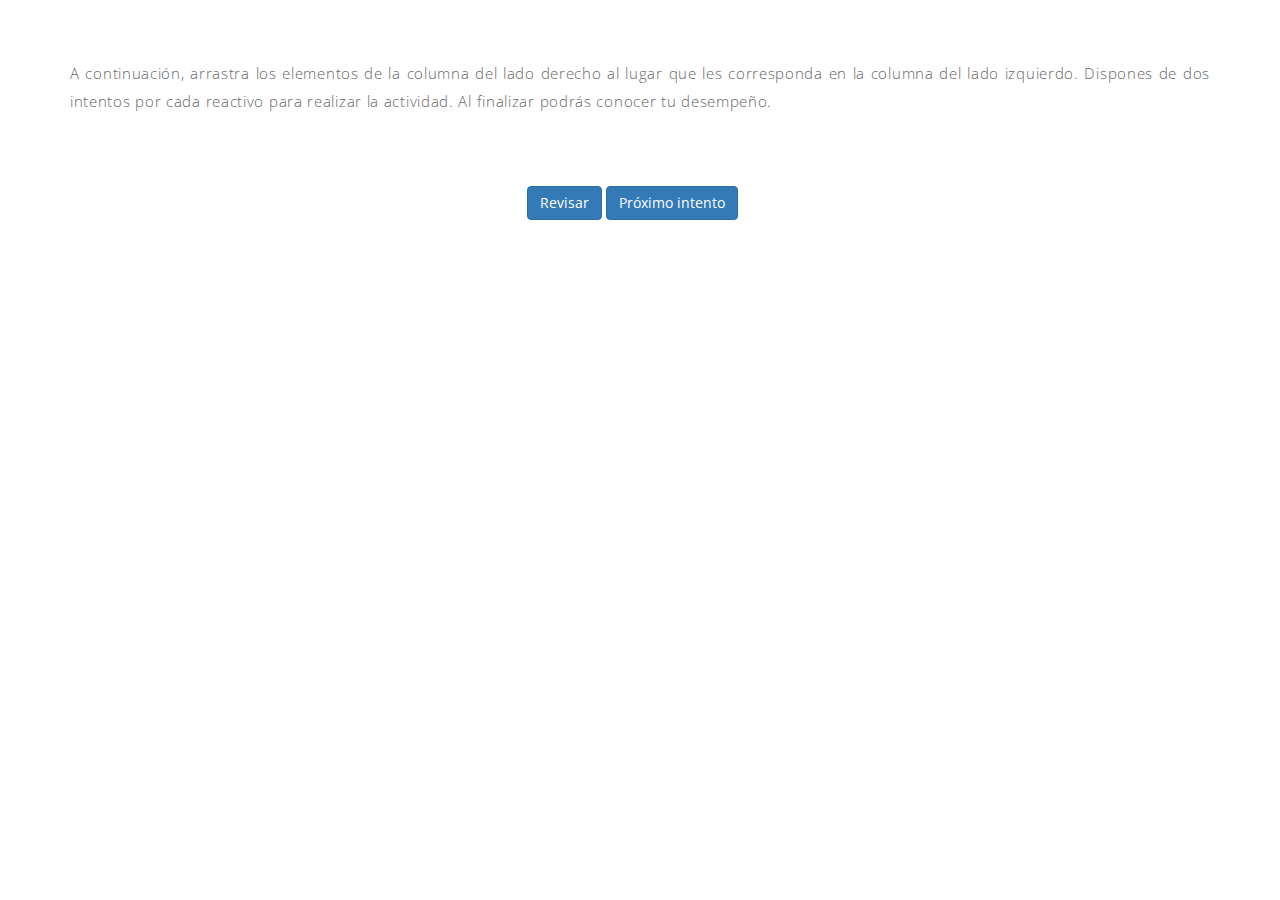
<file: evaluacion/completar_arrastrando/index.html>
﻿<!DOCTYPE html>
<html lang="es-MX">
<head>
    <meta charset="utf-8" />
    <meta http-equiv="X-UA-Compatible" content="IE=edge" />
    <meta name="viewport" content="width=device-width, initial-scale=1" />
    <meta name="description" content="Completar Enunciado Arrastrando V2.1"  />
    <meta name="keywords" content="UNAM, CUAED"  />
    <meta name="author" content="UNAM CUAED" />
    <meta name="news_keywords" content="UNAM, CUAED" />
    <meta name="generator" content="UNAM CUAED" />
    <meta property="og:site_name" content="Completar Enunciado Arrastrando V2.1" />
    <meta itemprop="name" content="UNAM, CUAED" />
    <meta itemprop="image" content="" />
    <meta itemprop="description" content="Completar Enunciado Arrastrando V2.1" />
    <meta property="og:title" content="" />
    <meta property="og:url" content="" />
    <meta property="og:type" content="activity" />
    <meta property="og:description" content="Completar Enunciado Arrastrando V2.1" />
    <meta property="og:image" content="" />
    <link rel="icon" href="favicon.ico" type="image/x-icon"/>
    <link rel="shortcut icon" href="favicon.ico" type="image/x-icon"/>
    
    <title>Completar Arrastrando V2.1</title>
    
	<script type="text/javascript" src="./SCORM/conectividadSCORM.js"></script>
	<script src="https://code.jquery.com/jquery-3.2.1.js" integrity="sha256-DZAnKJ/6XZ9si04Hgrsxu/8s717jcIzLy3oi35EouyE=" crossorigin="anonymous"></script>
    <script>
		var jq321 = jQuery.noConflict();var crm=105;
	</script>
	<link rel="stylesheet" href="https://maxcdn.bootstrapcdn.com/bootstrap/3.3.7/css/bootstrap.min.css" />
    <link rel="stylesheet" href="css/estilos.css" />
    <link href="https://fonts.googleapis.com/css?family=Open+Sans:300,400" rel="stylesheet" />
	<script src="https://maxcdn.bootstrapcdn.com/bootstrap/3.3.7/js/bootstrap.min.js"></script>
    <script type="text/javascript" src="js/jqueryui-v1.10.4.min.js"></script>
	<script type="text/javascript" src="js/reactivos.js"></script>
	<script type="text/javascript" src="js/listaReactivos.js"></script>
	<script type="text/javascript" src="js/configRecurso.js"></script>
    <script type="text/javascript" src="js/completaArrastrando.js"></script>
    <script type="text/javascript" src="js/jquery.ui.touch-punch.min.js"></script>

	<link href="css/font.css" rel="stylesheet" />
    <script src="js/sweetalert.min.js"></script>
    <link rel="stylesheet" type="text/css" href="css/sweetalert.css" />
	<script type="text/javascript">
		jq321(document).ready(function() {
			creaIndice();
			divideReactivosQF_A(reactivosMostrar);
			if (mezclarPreguntas) {reordenaArreglo(preguntas)};
			if (mezclarRespuestas) {reordenaArreglo(respuestas)};
			iniciar();
		});
	</script>
</head>

<body>
	<noscript><br/>Necesitas tener habilitado Javascript para <br/>poder hacer uso de la funcionalidad completa</noscript>
    <section class="container arrastrando">
		<div class="row">
			<div class="col-md-12 col-lg-12 col-sm-12 col-xs-12">
				
				<i class="icon-horizontal-icon icono"></i>
				
				<br/>
				<p>A continuación, arrastra los elementos de la columna del lado derecho al lugar que les corresponda en la columna del lado izquierdo. Dispones de dos intentos por cada reactivo para realizar la actividad. Al finalizar podrás conocer tu desempeño.</p>
			</div>
			<div class="ejercicio-arrastrar col-md-12 col-lg-12 col-sm-12 col-xs-12">
				<div class="reactivos" id="reactivo">
					<div class="lista-preguntas">
					</div>
				</div>
				<div class="respuestas" id="respuesta">
					<div class="lista-respuestas">
					</div>
				</div>
				<div class="pager col-md-12 col-lg-12 col-sm-12 col-xs-12">
					<div class="barraInferior">
						<button id="btnRevisar" class="btn btn-primary" onClick="revisar()">Revisar</button>
						<button id="btnReiniciar" class="btn btn-primary" onClick="reiniciar()">Próximo intento</button>
					</div>
				</div>
			</div>
		</div>
	</section>
</body>
</html>
</file>
<file: evaluacion/completar_arrastrando/css/estilos.css>
body{
    font-family: 'Open Sans', sans-serif;
    font-weight: 300;
    color: #666666;
    line-height: 2.3em;
    margin:2em;
	-webkit-user-select: none;
	-khtml-user-select: none;
	-moz-user-select: -moz-none;
	-ms-user-select: none;
	-o-user-select: none;
	user-select: none;
}

.reactivos.center{
	float: none;
	margin: auto;
}

.respuestas .lista-respuestas .sub-item .draggable {
	border: 1px solid;
    padding: 5px;
	max-width: 100%;
	cursor:move;
	background-color: #ffffff;
}

.reactivos .lista-preguntas, .respuestas .lista-respuestas{
	line-height: 1.5em;
	background-color:#EAEAEA;
	background: white;
	-moz-border-radius: 8px;
	border-radius: 8px;
	padding: 10px;
}
.sub-item > p {
    display: inline;
    margin-right: 6px;
}

.reactivos .lista-preguntas .sub-item, .respuestas .lista-respuestas .sub-item{
	padding: 5px;
	margin: 15px;
}

.reactivos .lista-preguntas .sub-item .droppable{
	height:34px;
	position: relative;
	top: 13px;
    content: "";
    display: inline-block;
    margin: 5px;
    min-width: 150px;
    min-height: 20px;
    padding: 5px;
    text-align: center;
    border: 1px solid #AAAAAA;
    border-radius: 4px;
}

.reactivos .lista-preguntas .sub-item .droppable.ocupado{
	top: 0;
}

.reactivos .lista-preguntas .sub-item .droppable.ocupado.correcto{
	top: 0;
    border:1px solid #0C0;
    color:#030;
}

.reactivos .lista-preguntas .sub-item .droppable.ocupado.incorrecto{
	top: 0;
    border:1px solid #C00;
    color:#300;
}

.reactivos .lista-preguntas .sub-item .droppable.dragOver{
	border-color: #AAAAAA;
	background-color: #AAAAAA;
}

.reactivos .lista-preguntas .sub-item .droppable.ocupado.dragOver{
	border-color: #aaaaaa;
	background-color:transparent;
}

.reactivos .lista-preguntas .sub-item .droppable.ocupado.correcto.dragOver{
    border:1px solid #0C0;
    color:#030;
}

.reactivos .lista-preguntas .sub-item .droppable .clonado{
	margin: 0px;
}

.reactivos .lista-preguntas .sub-item .droppable .clonado.correcto{
    color:#600;
    background-color: transparent;
}

.reactivos .lista-preguntas .sub-item .droppable .clonado.incorrecto{
    color:#600;
    background-color: transparent;
}

.respuestas{
	text-align:center;
}

.respuestas.center{
	float: none;
	margin: auto;
}

.respuestas.center .lista-respuestas .sub-item{
	display: inline-block;
	width:200px;
	vertical-align:middle;
}
.ejercicio:after{
	clear: both;
	content: "";
	display: block;
}

.revisa {
    width: 300px;
    margin: auto;
}

.revisa button{
	display: block;
	width: 150px;
	margin: 10px auto;
}
.revisa:before{
	content: "";
	display: block;
	clear: both;
}
.retroalimentacion{
	text-align:center
}
.barraInferior{
    text-align: center;
    clear: both;
}
.retroBien{
    color: rgb(0, 131, 0);
    background-color: rgba(0, 255, 0, 0.1);
    border: 1px solid rgb(0, 165, 0);
    padding: 6px;
    border-radius: 3px;
	line-height:30px;
}

.retroMal{
    color: rgb(131, 0, 0);
    background-color: rgba(255, 0, 0, 0.1);
    border: 1px solid rgb(165, 0, 0);
    padding: 6px;
    border-radius: 3px;
	margin: 0 2px;
	line-height:30px;
}
.mostrarRetro{
    display:inline-block;
}

.ocultarRetro{
    display:none;
}

.headings { /*nm*/
	font-family: 'Open Sans', sans-serif;
    color: #b1b1b1;
    letter-spacing: 1px;
    font-size: 1em;
    margin: 0;
}
p {
    font-family: 'Open Sans', sans-serif;
    color: #666666;
    font-size: 1.1em;
    line-height: 1.8em;
    font-weight: 300;
    letter-spacing: .7px;
    text-align: justify;
}
.actividad {
    max-width: 250px;
    background: #b1b1b1;
    padding: 5px;
    border-radius: 20px;
    text-align: center;
    color: #fff!important;
    margin-bottom: 15px !important;
}
.headings-int {
    font-family: 'Open Sans', sans-serif;
    color: #6c6b82;
    letter-spacing: 1px;
    font-size: 2em;
    margin-top: 0;
}
.under-li {
    border-bottom: solid #dbdbdb;
    border-width: 3px;
    padding-bottom: 9px;
    width: 80%;
}
.palomita, .tache{
	margin-left:10px
}

.icono{
  font-size: 6em;
  float: right;
  color: #b1b1b1;
}
@media (min-width:900px){
  .icono {
    display: none;
}

@media only screen and (max-width: 480px) {
	body{
		font-family: Gotham,"Helvetica Neue",Helvetica,Arial,sans-serif;	
		color: #777;
		font-size: 90%;
	}
	.respuestas .lista-respuestas .sub-item .draggable {
		max-width: 200px;
	}
}
</file>
<file: evaluacion/completar_arrastrando/css/font.css>
@font-face {
  font-family: 'icomoon';
  src:  url('../fonts/icomoon.eot?10o396');
  src:  url('../fonts/icomoon.eot?10o396#iefix') format('embedded-opentype'),
    url('../fonts/icomoon.ttf?10o396') format('truetype'),
    url('../fonts/icomoon.woff?10o396') format('woff'),
    url('../fonts/icomoon.svg?10o396#icomoon') format('svg');
  font-weight: normal;
  font-style: normal;
}

[class^="icon-"], [class*=" icon-"] {
  /* use !important to prevent issues with browser extensions that change fonts */
  font-family: 'icomoon' !important;
  speak: none;
  font-style: normal;
  font-weight: normal;
  font-variant: normal;
  text-transform: none;
  line-height: 1;

  /* Better Font Rendering =========== */
  -webkit-font-smoothing: antialiased;
  -moz-osx-font-smoothing: grayscale;
}

.icon-new_releases:before {
  content: "\e031";
}
.icon-playlist_add:before {
  content: "\e03b";
}
.icon-playlist_play:before {
  content: "\e05f";
}
.icon-playlist_add_check:before {
  content: "\e065";
}
.icon-weekend:before {
  content: "\e16b";
}
.icon-brightness_auto:before {
  content: "\e1ab";
}
.icon-brightness_high:before {
  content: "\e1ac";
}
.icon-data_usage:before {
  content: "\e1af";
}
.icon-attach_money:before {
  content: "\e227";
}
.icon-border_color:before {
  content: "\e22b";
}
.icon-insert_invitation:before {
  content: "\e24f";
}
.icon-keyboard_arrow_down:before {
  content: "\e313";
}
.icon-keyboard_arrow_left:before {
  content: "\e314";
}
.icon-keyboard_arrow_right:before {
  content: "\e315";
}
.icon-keyboard_arrow_up:before {
  content: "\e316";
}
.icon-nature_people:before {
  content: "\e407";
}
.icon-style:before {
  content: "\e41d";
}
.icon-wb_incandescent:before {
  content: "\e42e";
}
.icon-beenhere:before {
  content: "\e52d";
}
.icon-store_mall_directory:before {
  content: "\e563";
}
.icon-traffic:before {
  content: "\e565";
}
.icon-train:before {
  content: "\e570";
}
.icon-tram:before {
  content: "\e571";
}
.icon-transfer_within_a_station:before {
  content: "\e572";
}
.icon-menu:before {
  content: "\e5d2";
}
.icon-event_available:before {
  content: "\e614";
}
.icon-event_busy:before {
  content: "\e615";
}
.icon-event_note:before {
  content: "\e616";
}
.icon-cake:before {
  content: "\e7e9";
}
.icon-check_box:before {
  content: "\e834";
}
.icon-star:before {
  content: "\e838";
}
.icon-add_shopping_cart:before {
  content: "\e854";
}
.icon-alarm_on:before {
  content: "\e858";
}
.icon-assignment_turned_in:before {
  content: "\e862";
}
.icon-build:before {
  content: "\e869";
}
.icon-check_circle:before {
  content: "\e86c";
}
.icon-shopping_basket:before {
  content: "\e8cb";
}
.icon-verified_user:before {
  content: "\e8e8";
}
.icon-verified_user2:before {
  content: "\e8e9";
}
.icon-view_headline:before {
  content: "\e8ee";
}
.icon-cfa:before {
  content: "\e906";
}
.icon-cuaed:before {
  content: "\e907";
}
.icon-suayed:before {
  content: "\e908";
}
.icon-unam:before {
  content: "\e909";
}
.icon-goat:before {
  content: "\e90a";
}
.icon-pencil:before {
  content: "\e90b";
}
.icon-pencil2:before {
  content: "\e90c";
}
.icon-quill:before {
  content: "\e90d";
}
.icon-pen:before {
  content: "\e90e";
}
.icon-fingerprint:before {
  content: "\e90f";
}
.icon-images:before {
  content: "\e910";
}
.icon-headphones:before {
  content: "\e911";
}
.icon-music:before {
  content: "\e912";
}
.icon-play:before {
  content: "\e913";
}
.icon-donut_large:before {
  content: "\e917";
}
.icon-donut_small:before {
  content: "\e918";
}
.icon-book:before {
  content: "\e91f";
}
.icon-books:before {
  content: "\e920";
}
.icon-file-text:before {
  content: "\e922";
}
.icon-profile:before {
  content: "\e923";
}
.icon-watch_later:before {
  content: "\e924";
}
.icon-files-empty:before {
  content: "\e925";
}
.icon-folder-open:before {
  content: "\e930";
}
.icon-price-tag:before {
  content: "\e935";
}
.icon-display:before {
  content: "\e956";
}
.icon-mobile:before {
  content: "\e958";
}
.icon-tablet:before {
  content: "\e95a";
}
.icon-undo2:before {
  content: "\e967";
}
.icon-redo2:before {
  content: "\e968";
}
.icon-bubble:before {
  content: "\e96b";
}
.icon-bubbles:before {
  content: "\e96c";
}
.icon-bubbles3:before {
  content: "\e96f";
}
.icon-user:before {
  content: "\e971";
}
.icon-users:before {
  content: "\e972";
}
.icon-quotes-left:before {
  content: "\e977";
}
.icon-binoculars:before {
  content: "\e985";
}
.icon-cog:before {
  content: "\e994";
}
.icon-cogs:before {
  content: "\e995";
}
.icon-pie-chart:before {
  content: "\e99a";
}
.icon-stats-dots:before {
  content: "\e99b";
}
.icon-stats-bars:before {
  content: "\e99c";
}
.icon-stats-bars2:before {
  content: "\e99d";
}
.icon-trophy:before {
  content: "\e99e";
}
.icon-gift:before {
  content: "\e99f";
}
.icon-glass:before {
  content: "\e9a0";
}
.icon-mug:before {
  content: "\e9a2";
}
.icon-spoon-knife:before {
  content: "\e9a3";
}
.icon-leaf:before {
  content: "\e9a4";
}
.icon-rocket:before {
  content: "\e9a5";
}
.icon-hammer2:before {
  content: "\e9a8";
}
.icon-briefcase:before {
  content: "\e9ae";
}
.icon-airplane:before {
  content: "\e9af";
}
.icon-truck:before {
  content: "\e9b0";
}
.icon-road:before {
  content: "\e9b1";
}
.icon-target:before {
  content: "\e9b3";
}
.icon-clipboard:before {
  content: "\e9b8";
}
.icon-earth:before {
  content: "\e9ca";
}
.icon-flag:before {
  content: "\e9cc";
}
.icon-eye:before {
  content: "\e9ce";
}
.icon-bookmarks:before {
  content: "\e9d3";
}
.icon-star-full:before {
  content: "\e9d9";
}
.icon-cross:before {
  content: "\ea0f";
}
.icon-checkmark:before {
  content: "\ea10";
}
.icon-enter:before {
  content: "\ea13";
}
.icon-exit:before {
  content: "\ea14";
}
.icon-checkbox-checked:before {
  content: "\ea52";
}
.icon-checkbox-unchecked:before {
  content: "\ea53";
}
.icon-radio-checked:before {
  content: "\ea54";
}
.icon-radio-checked2:before {
  content: "\ea55";
}
.icon-radio-unchecked:before {
  content: "\ea56";
}
.icon-make-group:before {
  content: "\ea58";
}
.icon-mail:before {
  content: "\ea83";
}
.icon-stackoverflow:before {
  content: "\ead0";
}
.icon-chrome:before {
  content: "\ead9";
}
.icon-firefox:before {
  content: "\eada";
}
.icon-IE:before {
  content: "\eadb";
}
.icon-edge:before {
  content: "\eadc";
}
.icon-safari:before {
  content: "\eadd";
}
.icon-opera:before {
  content: "\eade";
}
.icon-file-pdf:before {
  content: "\eadf";
}
.icon-file-openoffice:before {
  content: "\eae0";
}
.icon-file-word:before {
  content: "\eae1";
}
.icon-file-excel:before {
  content: "\eae2";
}
.icon-beach_access:before {
  content: "\eb3e";
}
.icon-business_center:before {
  content: "\eb3f";
}
.icon-golf_course:before {
  content: "\eb45";
}
.icon-horizontal-icon:before {
  content: "\e900";
}
.icon-vertical-icon:before {
  content: "\e901";
}
.icon-fuentes-icon:before {
  content: "\e902";
}
.icon-autoevaluacion-icon:before {
  content: "\e903";
}
.icon-actividad-icon:before {
  content: "\e904";
}
.icon-objetivo-icon:before {
  content: "\e905";
}
</file>
<file: evaluacion/completar_arrastrando/css/sweetalert.css>
body.stop-scrolling {
  height: 100%;
  overflow: hidden; }

.sweet-overlay {
  background-color: black;
  /* IE8 */
  -ms-filter: "progid:DXImageTransform.Microsoft.Alpha(Opacity=40)";
  /* IE8 */
  background-color: rgba(0, 0, 0, 0.4);
  position: fixed;
  left: 0;
  right: 0;
  top: 0;
  bottom: 0;
  display: none;
  z-index: 10000; }

.sweet-alert {
  background-color: white;
  font-family: 'Open Sans', 'Helvetica Neue', Helvetica, Arial, sans-serif;
  width: 478px;
  padding: 17px;
  border-radius: 5px;
  text-align: center;
  position: fixed;
  left: 50%;
  top: 50%;
  margin-left: -256px;
  margin-top: -200px;
  overflow: hidden;
  display: none;
  z-index: 99999; }
  @media all and (max-width: 540px) {
    .sweet-alert {
      width: auto;
      margin-left: 0;
      margin-right: 0;
      left: 15px;
      right: 15px; } }
  .sweet-alert h2 {
    color: #575757;
    font-size: 30px;
    text-align: center;
    font-weight: 600;
    text-transform: none;
    position: relative;
    margin: 25px 0;
    padding: 0;
    line-height: 40px;
    display: block; }
  .sweet-alert p {
    color: #797979;
    font-size: 16px;
    text-align: center;
    font-weight: 300;
    position: relative;
    text-align: inherit;
    float: none;
    margin: 0;
    padding: 0;
    line-height: normal; }
  .sweet-alert fieldset {
    border: none;
    position: relative; }
  .sweet-alert .sa-error-container {
    background-color: #f1f1f1;
    margin-left: -17px;
    margin-right: -17px;
    overflow: hidden;
    padding: 0 10px;
    max-height: 0;
    webkit-transition: padding 0.15s, max-height 0.15s;
    transition: padding 0.15s, max-height 0.15s; }
    .sweet-alert .sa-error-container.show {
      padding: 10px 0;
      max-height: 100px;
      webkit-transition: padding 0.2s, max-height 0.2s;
      transition: padding 0.25s, max-height 0.25s; }
    .sweet-alert .sa-error-container .icon {
      display: inline-block;
      width: 24px;
      height: 24px;
      border-radius: 50%;
      background-color: #ea7d7d;
      color: white;
      line-height: 24px;
      text-align: center;
      margin-right: 3px; }
    .sweet-alert .sa-error-container p {
      display: inline-block; }
  .sweet-alert .sa-input-error {
    position: absolute;
    top: 29px;
    right: 26px;
    width: 20px;
    height: 20px;
    opacity: 0;
    -webkit-transform: scale(0.5);
    transform: scale(0.5);
    -webkit-transform-origin: 50% 50%;
    transform-origin: 50% 50%;
    -webkit-transition: all 0.1s;
    transition: all 0.1s; }
    .sweet-alert .sa-input-error::before, .sweet-alert .sa-input-error::after {
      content: "";
      width: 20px;
      height: 6px;
      background-color: #f06e57;
      border-radius: 3px;
      position: absolute;
      top: 50%;
      margin-top: -4px;
      left: 50%;
      margin-left: -9px; }
    .sweet-alert .sa-input-error::before {
      -webkit-transform: rotate(-45deg);
      transform: rotate(-45deg); }
    .sweet-alert .sa-input-error::after {
      -webkit-transform: rotate(45deg);
      transform: rotate(45deg); }
    .sweet-alert .sa-input-error.show {
      opacity: 1;
      -webkit-transform: scale(1);
      transform: scale(1); }
  .sweet-alert input {
    width: 100%;
    box-sizing: border-box;
    border-radius: 3px;
    border: 1px solid #d7d7d7;
    height: 43px;
    margin-top: 10px;
    margin-bottom: 17px;
    font-size: 18px;
    box-shadow: inset 0px 1px 1px rgba(0, 0, 0, 0.06);
    padding: 0 12px;
    display: none;
    -webkit-transition: all 0.3s;
    transition: all 0.3s; }
    .sweet-alert input:focus {
      outline: none;
      box-shadow: 0px 0px 3px #c4e6f5;
      border: 1px solid #b4dbed; }
      .sweet-alert input:focus::-moz-placeholder {
        transition: opacity 0.3s 0.03s ease;
        opacity: 0.5; }
      .sweet-alert input:focus:-ms-input-placeholder {
        transition: opacity 0.3s 0.03s ease;
        opacity: 0.5; }
      .sweet-alert input:focus::-webkit-input-placeholder {
        transition: opacity 0.3s 0.03s ease;
        opacity: 0.5; }
    .sweet-alert input::-moz-placeholder {
      color: #bdbdbd; }
    .sweet-alert input::-ms-clear {
      display: none; }
    .sweet-alert input:-ms-input-placeholder {
      color: #bdbdbd; }
    .sweet-alert input::-webkit-input-placeholder {
      color: #bdbdbd; }
  .sweet-alert.show-input input {
    display: block; }
  .sweet-alert .sa-confirm-button-container {
    display: inline-block;
    position: relative; }
  .sweet-alert .la-ball-fall {
    position: absolute;
    left: 50%;
    top: 50%;
    margin-left: -27px;
    margin-top: 4px;
    opacity: 0;
    visibility: hidden; }
  .sweet-alert button {
    background-color: #8CD4F5;
    color: white;
    border: none;
    box-shadow: none;
    font-size: 17px;
    font-weight: 500;
    -webkit-border-radius: 4px;
    border-radius: 5px;
    padding: 10px 32px;
    margin: 26px 5px 0 5px;
    cursor: pointer; }
    .sweet-alert button:focus {
      outline: none;
      box-shadow: 0 0 2px rgba(128, 179, 235, 0.5), inset 0 0 0 1px rgba(0, 0, 0, 0.05); }
    .sweet-alert button:hover {
      background-color: #7ecff4; }
    .sweet-alert button:active {
      background-color: #5dc2f1; }
    .sweet-alert button.cancel {
      background-color: #C1C1C1; }
      .sweet-alert button.cancel:hover {
        background-color: #b9b9b9; }
      .sweet-alert button.cancel:active {
        background-color: #a8a8a8; }
      .sweet-alert button.cancel:focus {
        box-shadow: rgba(197, 205, 211, 0.8) 0px 0px 2px, rgba(0, 0, 0, 0.0470588) 0px 0px 0px 1px inset !important; }
    .sweet-alert button[disabled] {
      opacity: .6;
      cursor: default; }
    .sweet-alert button.confirm[disabled] {
      color: transparent; }
      .sweet-alert button.confirm[disabled] ~ .la-ball-fall {
        opacity: 1;
        visibility: visible;
        transition-delay: 0s; }
    .sweet-alert button::-moz-focus-inner {
      border: 0; }
  .sweet-alert[data-has-cancel-button=false] button {
    box-shadow: none !important; }
  .sweet-alert[data-has-confirm-button=false][data-has-cancel-button=false] {
    padding-bottom: 40px; }
  .sweet-alert .sa-icon {
    width: 80px;
    height: 80px;
    border: 4px solid gray;
    -webkit-border-radius: 40px;
    border-radius: 40px;
    border-radius: 50%;
    margin: 20px auto;
    padding: 0;
    position: relative;
    box-sizing: content-box; }
    .sweet-alert .sa-icon.sa-error {
      border-color: #F27474; }
      .sweet-alert .sa-icon.sa-error .sa-x-mark {
        position: relative;
        display: block; }
      .sweet-alert .sa-icon.sa-error .sa-line {
        position: absolute;
        height: 5px;
        width: 47px;
        background-color: #F27474;
        display: block;
        top: 37px;
        border-radius: 2px; }
        .sweet-alert .sa-icon.sa-error .sa-line.sa-left {
          -webkit-transform: rotate(45deg);
          transform: rotate(45deg);
          left: 17px; }
        .sweet-alert .sa-icon.sa-error .sa-line.sa-right {
          -webkit-transform: rotate(-45deg);
          transform: rotate(-45deg);
          right: 16px; }
    .sweet-alert .sa-icon.sa-warning {
      border-color: #F8BB86; }
      .sweet-alert .sa-icon.sa-warning .sa-body {
        position: absolute;
        width: 5px;
        height: 47px;
        left: 50%;
        top: 10px;
        -webkit-border-radius: 2px;
        border-radius: 2px;
        margin-left: -2px;
        background-color: #F8BB86; }
      .sweet-alert .sa-icon.sa-warning .sa-dot {
        position: absolute;
        width: 7px;
        height: 7px;
        -webkit-border-radius: 50%;
        border-radius: 50%;
        margin-left: -3px;
        left: 50%;
        bottom: 10px;
        background-color: #F8BB86; }
    .sweet-alert .sa-icon.sa-info {
      border-color: #C9DAE1; }
      .sweet-alert .sa-icon.sa-info::before {
        content: "";
        position: absolute;
        width: 5px;
        height: 29px;
        left: 50%;
        bottom: 17px;
        border-radius: 2px;
        margin-left: -2px;
        background-color: #C9DAE1; }
      .sweet-alert .sa-icon.sa-info::after {
        content: "";
        position: absolute;
        width: 7px;
        height: 7px;
        border-radius: 50%;
        margin-left: -3px;
        top: 19px;
        background-color: #C9DAE1;
        left: 50%; }
    .sweet-alert .sa-icon.sa-success {
      border-color: #A5DC86; }
      .sweet-alert .sa-icon.sa-success::before, .sweet-alert .sa-icon.sa-success::after {
        content: '';
        -webkit-border-radius: 40px;
        border-radius: 40px;
        border-radius: 50%;
        position: absolute;
        width: 60px;
        height: 120px;
        background: white;
        -webkit-transform: rotate(45deg);
        transform: rotate(45deg); }
      .sweet-alert .sa-icon.sa-success::before {
        -webkit-border-radius: 120px 0 0 120px;
        border-radius: 120px 0 0 120px;
        top: -7px;
        left: -33px;
        -webkit-transform: rotate(-45deg);
        transform: rotate(-45deg);
        -webkit-transform-origin: 60px 60px;
        transform-origin: 60px 60px; }
      .sweet-alert .sa-icon.sa-success::after {
        -webkit-border-radius: 0 120px 120px 0;
        border-radius: 0 120px 120px 0;
        top: -11px;
        left: 30px;
        -webkit-transform: rotate(-45deg);
        transform: rotate(-45deg);
        -webkit-transform-origin: 0px 60px;
        transform-origin: 0px 60px; }
      .sweet-alert .sa-icon.sa-success .sa-placeholder {
        width: 80px;
        height: 80px;
        border: 4px solid rgba(165, 220, 134, 0.2);
        -webkit-border-radius: 40px;
        border-radius: 40px;
        border-radius: 50%;
        box-sizing: content-box;
        position: absolute;
        left: -4px;
        top: -4px;
        z-index: 2; }
      .sweet-alert .sa-icon.sa-success .sa-fix {
        width: 5px;
        height: 90px;
        background-color: white;
        position: absolute;
        left: 28px;
        top: 8px;
        z-index: 1;
        -webkit-transform: rotate(-45deg);
        transform: rotate(-45deg); }
      .sweet-alert .sa-icon.sa-success .sa-line {
        height: 5px;
        background-color: #A5DC86;
        display: block;
        border-radius: 2px;
        position: absolute;
        z-index: 2; }
        .sweet-alert .sa-icon.sa-success .sa-line.sa-tip {
          width: 25px;
          left: 14px;
          top: 46px;
          -webkit-transform: rotate(45deg);
          transform: rotate(45deg); }
        .sweet-alert .sa-icon.sa-success .sa-line.sa-long {
          width: 47px;
          right: 8px;
          top: 38px;
          -webkit-transform: rotate(-45deg);
          transform: rotate(-45deg); }
    .sweet-alert .sa-icon.sa-custom {
      background-size: contain;
      border-radius: 0;
      border: none;
      background-position: center center;
      background-repeat: no-repeat; }

/*
 * Animations
 */
@-webkit-keyframes showSweetAlert {
  0% {
    transform: scale(0.7);
    -webkit-transform: scale(0.7); }
  45% {
    transform: scale(1.05);
    -webkit-transform: scale(1.05); }
  80% {
    transform: scale(0.95);
    -webkit-transform: scale(0.95); }
  100% {
    transform: scale(1);
    -webkit-transform: scale(1); } }

@keyframes showSweetAlert {
  0% {
    transform: scale(0.7);
    -webkit-transform: scale(0.7); }
  45% {
    transform: scale(1.05);
    -webkit-transform: scale(1.05); }
  80% {
    transform: scale(0.95);
    -webkit-transform: scale(0.95); }
  100% {
    transform: scale(1);
    -webkit-transform: scale(1); } }

@-webkit-keyframes hideSweetAlert {
  0% {
    transform: scale(1);
    -webkit-transform: scale(1); }
  100% {
    transform: scale(0.5);
    -webkit-transform: scale(0.5); } }

@keyframes hideSweetAlert {
  0% {
    transform: scale(1);
    -webkit-transform: scale(1); }
  100% {
    transform: scale(0.5);
    -webkit-transform: scale(0.5); } }

@-webkit-keyframes slideFromTop {
  0% {
    top: 0%; }
  100% {
    top: 50%; } }

@keyframes slideFromTop {
  0% {
    top: 0%; }
  100% {
    top: 50%; } }

@-webkit-keyframes slideToTop {
  0% {
    top: 50%; }
  100% {
    top: 0%; } }

@keyframes slideToTop {
  0% {
    top: 50%; }
  100% {
    top: 0%; } }

@-webkit-keyframes slideFromBottom {
  0% {
    top: 70%; }
  100% {
    top: 50%; } }

@keyframes slideFromBottom {
  0% {
    top: 70%; }
  100% {
    top: 50%; } }

@-webkit-keyframes slideToBottom {
  0% {
    top: 50%; }
  100% {
    top: 70%; } }

@keyframes slideToBottom {
  0% {
    top: 50%; }
  100% {
    top: 70%; } }

.showSweetAlert[data-animation=pop] {
  -webkit-animation: showSweetAlert 0.3s;
  animation: showSweetAlert 0.3s; }

.showSweetAlert[data-animation=none] {
  -webkit-animation: none;
  animation: none; }

.showSweetAlert[data-animation=slide-from-top] {
  -webkit-animation: slideFromTop 0.3s;
  animation: slideFromTop 0.3s; }

.showSweetAlert[data-animation=slide-from-bottom] {
  -webkit-animation: slideFromBottom 0.3s;
  animation: slideFromBottom 0.3s; }

.hideSweetAlert[data-animation=pop] {
  -webkit-animation: hideSweetAlert 0.2s;
  animation: hideSweetAlert 0.2s; }

.hideSweetAlert[data-animation=none] {
  -webkit-animation: none;
  animation: none; }

.hideSweetAlert[data-animation=slide-from-top] {
  -webkit-animation: slideToTop 0.4s;
  animation: slideToTop 0.4s; }

.hideSweetAlert[data-animation=slide-from-bottom] {
  -webkit-animation: slideToBottom 0.3s;
  animation: slideToBottom 0.3s; }

@-webkit-keyframes animateSuccessTip {
  0% {
    width: 0;
    left: 1px;
    top: 19px; }
  54% {
    width: 0;
    left: 1px;
    top: 19px; }
  70% {
    width: 50px;
    left: -8px;
    top: 37px; }
  84% {
    width: 17px;
    left: 21px;
    top: 48px; }
  100% {
    width: 25px;
    left: 14px;
    top: 45px; } }

@keyframes animateSuccessTip {
  0% {
    width: 0;
    left: 1px;
    top: 19px; }
  54% {
    width: 0;
    left: 1px;
    top: 19px; }
  70% {
    width: 50px;
    left: -8px;
    top: 37px; }
  84% {
    width: 17px;
    left: 21px;
    top: 48px; }
  100% {
    width: 25px;
    left: 14px;
    top: 45px; } }

@-webkit-keyframes animateSuccessLong {
  0% {
    width: 0;
    right: 46px;
    top: 54px; }
  65% {
    width: 0;
    right: 46px;
    top: 54px; }
  84% {
    width: 55px;
    right: 0px;
    top: 35px; }
  100% {
    width: 47px;
    right: 8px;
    top: 38px; } }

@keyframes animateSuccessLong {
  0% {
    width: 0;
    right: 46px;
    top: 54px; }
  65% {
    width: 0;
    right: 46px;
    top: 54px; }
  84% {
    width: 55px;
    right: 0px;
    top: 35px; }
  100% {
    width: 47px;
    right: 8px;
    top: 38px; } }

@-webkit-keyframes rotatePlaceholder {
  0% {
    transform: rotate(-45deg);
    -webkit-transform: rotate(-45deg); }
  5% {
    transform: rotate(-45deg);
    -webkit-transform: rotate(-45deg); }
  12% {
    transform: rotate(-405deg);
    -webkit-transform: rotate(-405deg); }
  100% {
    transform: rotate(-405deg);
    -webkit-transform: rotate(-405deg); } }

@keyframes rotatePlaceholder {
  0% {
    transform: rotate(-45deg);
    -webkit-transform: rotate(-45deg); }
  5% {
    transform: rotate(-45deg);
    -webkit-transform: rotate(-45deg); }
  12% {
    transform: rotate(-405deg);
    -webkit-transform: rotate(-405deg); }
  100% {
    transform: rotate(-405deg);
    -webkit-transform: rotate(-405deg); } }

.animateSuccessTip {
  -webkit-animation: animateSuccessTip 0.75s;
  animation: animateSuccessTip 0.75s; }

.animateSuccessLong {
  -webkit-animation: animateSuccessLong 0.75s;
  animation: animateSuccessLong 0.75s; }

.sa-icon.sa-success.animate::after {
  -webkit-animation: rotatePlaceholder 4.25s ease-in;
  animation: rotatePlaceholder 4.25s ease-in; }

@-webkit-keyframes animateErrorIcon {
  0% {
    transform: rotateX(100deg);
    -webkit-transform: rotateX(100deg);
    opacity: 0; }
  100% {
    transform: rotateX(0deg);
    -webkit-transform: rotateX(0deg);
    opacity: 1; } }

@keyframes animateErrorIcon {
  0% {
    transform: rotateX(100deg);
    -webkit-transform: rotateX(100deg);
    opacity: 0; }
  100% {
    transform: rotateX(0deg);
    -webkit-transform: rotateX(0deg);
    opacity: 1; } }

.animateErrorIcon {
  -webkit-animation: animateErrorIcon 0.5s;
  animation: animateErrorIcon 0.5s; }

@-webkit-keyframes animateXMark {
  0% {
    transform: scale(0.4);
    -webkit-transform: scale(0.4);
    margin-top: 26px;
    opacity: 0; }
  50% {
    transform: scale(0.4);
    -webkit-transform: scale(0.4);
    margin-top: 26px;
    opacity: 0; }
  80% {
    transform: scale(1.15);
    -webkit-transform: scale(1.15);
    margin-top: -6px; }
  100% {
    transform: scale(1);
    -webkit-transform: scale(1);
    margin-top: 0;
    opacity: 1; } }

@keyframes animateXMark {
  0% {
    transform: scale(0.4);
    -webkit-transform: scale(0.4);
    margin-top: 26px;
    opacity: 0; }
  50% {
    transform: scale(0.4);
    -webkit-transform: scale(0.4);
    margin-top: 26px;
    opacity: 0; }
  80% {
    transform: scale(1.15);
    -webkit-transform: scale(1.15);
    margin-top: -6px; }
  100% {
    transform: scale(1);
    -webkit-transform: scale(1);
    margin-top: 0;
    opacity: 1; } }

.animateXMark {
  -webkit-animation: animateXMark 0.5s;
  animation: animateXMark 0.5s; }

@-webkit-keyframes pulseWarning {
  0% {
    border-color: #F8D486; }
  100% {
    border-color: #F8BB86; } }

@keyframes pulseWarning {
  0% {
    border-color: #F8D486; }
  100% {
    border-color: #F8BB86; } }

.pulseWarning {
  -webkit-animation: pulseWarning 0.75s infinite alternate;
  animation: pulseWarning 0.75s infinite alternate; }

@-webkit-keyframes pulseWarningIns {
  0% {
    background-color: #F8D486; }
  100% {
    background-color: #F8BB86; } }

@keyframes pulseWarningIns {
  0% {
    background-color: #F8D486; }
  100% {
    background-color: #F8BB86; } }

.pulseWarningIns {
  -webkit-animation: pulseWarningIns 0.75s infinite alternate;
  animation: pulseWarningIns 0.75s infinite alternate; }

@-webkit-keyframes rotate-loading {
  0% {
    transform: rotate(0deg); }
  100% {
    transform: rotate(360deg); } }

@keyframes rotate-loading {
  0% {
    transform: rotate(0deg); }
  100% {
    transform: rotate(360deg); } }

/* Internet Explorer 9 has some special quirks that are fixed here */
/* The icons are not animated. */
/* This file is automatically merged into sweet-alert.min.js through Gulp */
/* Error icon */
.sweet-alert .sa-icon.sa-error .sa-line.sa-left {
  -ms-transform: rotate(45deg) \9; }

.sweet-alert .sa-icon.sa-error .sa-line.sa-right {
  -ms-transform: rotate(-45deg) \9; }

/* Success icon */
.sweet-alert .sa-icon.sa-success {
  border-color: transparent\9; }

.sweet-alert .sa-icon.sa-success .sa-line.sa-tip {
  -ms-transform: rotate(45deg) \9; }

.sweet-alert .sa-icon.sa-success .sa-line.sa-long {
  -ms-transform: rotate(-45deg) \9; }

/*!
 * Load Awesome v1.1.0 (http://github.danielcardoso.net/load-awesome/)
 * Copyright 2015 Daniel Cardoso <@DanielCardoso>
 * Licensed under MIT
 */
.la-ball-fall,
.la-ball-fall > div {
  position: relative;
  -webkit-box-sizing: border-box;
  -moz-box-sizing: border-box;
  box-sizing: border-box; }

.la-ball-fall {
  display: block;
  font-size: 0;
  color: #fff; }

.la-ball-fall.la-dark {
  color: #333; }

.la-ball-fall > div {
  display: inline-block;
  float: none;
  background-color: currentColor;
  border: 0 solid currentColor; }

.la-ball-fall {
  width: 54px;
  height: 18px; }

.la-ball-fall > div {
  width: 10px;
  height: 10px;
  margin: 4px;
  border-radius: 100%;
  opacity: 0;
  -webkit-animation: ball-fall 1s ease-in-out infinite;
  -moz-animation: ball-fall 1s ease-in-out infinite;
  -o-animation: ball-fall 1s ease-in-out infinite;
  animation: ball-fall 1s ease-in-out infinite; }

.la-ball-fall > div:nth-child(1) {
  -webkit-animation-delay: -200ms;
  -moz-animation-delay: -200ms;
  -o-animation-delay: -200ms;
  animation-delay: -200ms; }

.la-ball-fall > div:nth-child(2) {
  -webkit-animation-delay: -100ms;
  -moz-animation-delay: -100ms;
  -o-animation-delay: -100ms;
  animation-delay: -100ms; }

.la-ball-fall > div:nth-child(3) {
  -webkit-animation-delay: 0ms;
  -moz-animation-delay: 0ms;
  -o-animation-delay: 0ms;
  animation-delay: 0ms; }

.la-ball-fall.la-sm {
  width: 26px;
  height: 8px; }

.la-ball-fall.la-sm > div {
  width: 4px;
  height: 4px;
  margin: 2px; }

.la-ball-fall.la-2x {
  width: 108px;
  height: 36px; }

.la-ball-fall.la-2x > div {
  width: 20px;
  height: 20px;
  margin: 8px; }

.la-ball-fall.la-3x {
  width: 162px;
  height: 54px; }

.la-ball-fall.la-3x > div {
  width: 30px;
  height: 30px;
  margin: 12px; }

/*
 * Animation
 */
@-webkit-keyframes ball-fall {
  0% {
    opacity: 0;
    -webkit-transform: translateY(-145%);
    transform: translateY(-145%); }
  10% {
    opacity: .5; }
  20% {
    opacity: 1;
    -webkit-transform: translateY(0);
    transform: translateY(0); }
  80% {
    opacity: 1;
    -webkit-transform: translateY(0);
    transform: translateY(0); }
  90% {
    opacity: .5; }
  100% {
    opacity: 0;
    -webkit-transform: translateY(145%);
    transform: translateY(145%); } }

@-moz-keyframes ball-fall {
  0% {
    opacity: 0;
    -moz-transform: translateY(-145%);
    transform: translateY(-145%); }
  10% {
    opacity: .5; }
  20% {
    opacity: 1;
    -moz-transform: translateY(0);
    transform: translateY(0); }
  80% {
    opacity: 1;
    -moz-transform: translateY(0);
    transform: translateY(0); }
  90% {
    opacity: .5; }
  100% {
    opacity: 0;
    -moz-transform: translateY(145%);
    transform: translateY(145%); } }

@-o-keyframes ball-fall {
  0% {
    opacity: 0;
    -o-transform: translateY(-145%);
    transform: translateY(-145%); }
  10% {
    opacity: .5; }
  20% {
    opacity: 1;
    -o-transform: translateY(0);
    transform: translateY(0); }
  80% {
    opacity: 1;
    -o-transform: translateY(0);
    transform: translateY(0); }
  90% {
    opacity: .5; }
  100% {
    opacity: 0;
    -o-transform: translateY(145%);
    transform: translateY(145%); } }

@keyframes ball-fall {
  0% {
    opacity: 0;
    -webkit-transform: translateY(-145%);
    -moz-transform: translateY(-145%);
    -o-transform: translateY(-145%);
    transform: translateY(-145%); }
  10% {
    opacity: .5; }
  20% {
    opacity: 1;
    -webkit-transform: translateY(0);
    -moz-transform: translateY(0);
    -o-transform: translateY(0);
    transform: translateY(0); }
  80% {
    opacity: 1;
    -webkit-transform: translateY(0);
    -moz-transform: translateY(0);
    -o-transform: translateY(0);
    transform: translateY(0); }
  90% {
    opacity: .5; }
  100% {
    opacity: 0;
    -webkit-transform: translateY(145%);
    -moz-transform: translateY(145%);
    -o-transform: translateY(145%);
    transform: translateY(145%); } }
</file>
